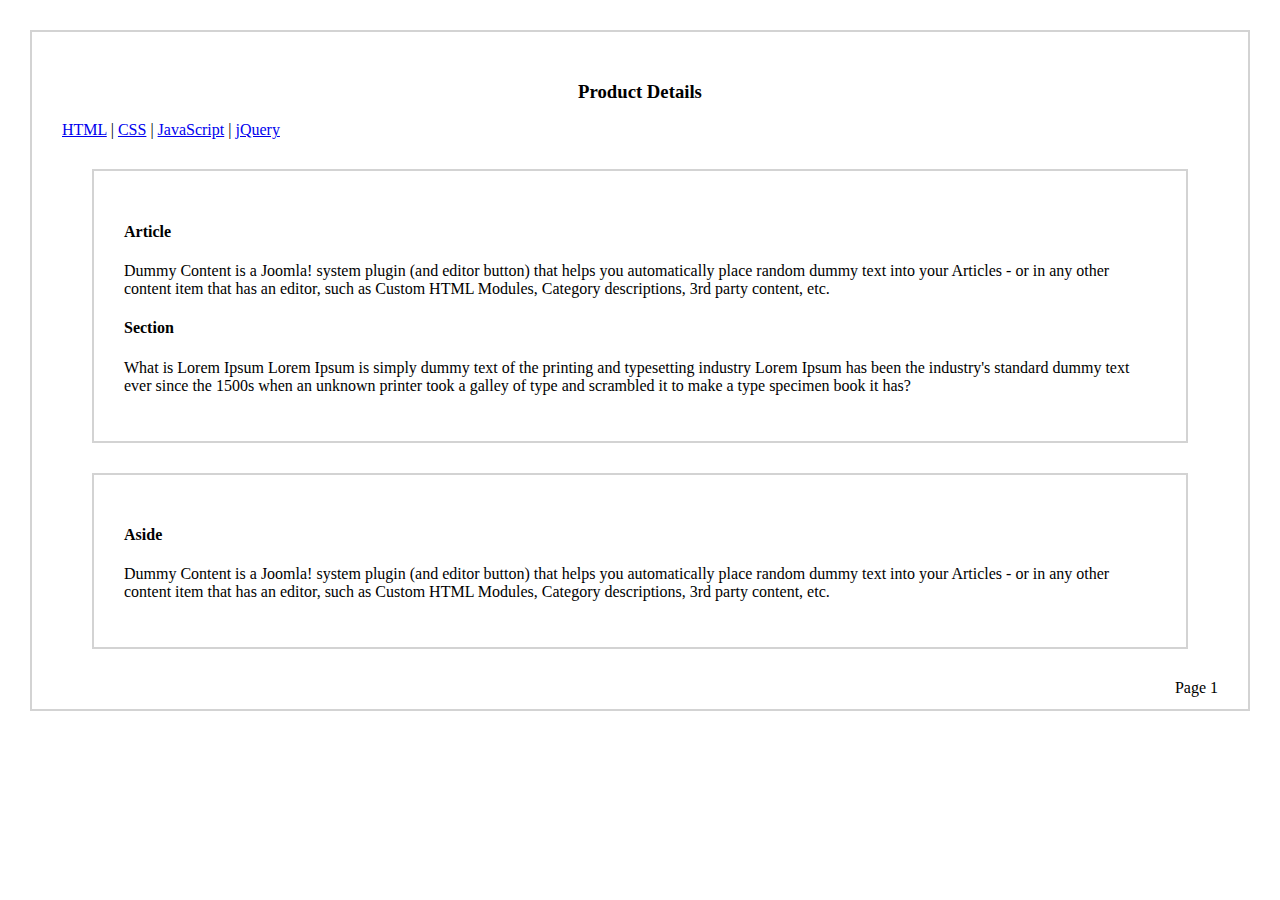
<file: index.html>
<!-- Version of html 5  -->
<!DOCTYPE html>  
<html lang="en">
<head>
    <meta charset="UTF-8">  
    <meta http-equiv="X-UA-Compatible" content="IE=edge">
    <meta name="viewport" content="width=device-width, initial-scale=1.0">
    <title>Structure tag</title>
    <link rel="stylesheet" href="style.css">
</head>
<body>
    <header><h3>Product Details</h3></header>
    <nav>
        <a href="#">HTML</a> |
        <a href="#">CSS</a> |
        <a href='#'>JavaScript</a> |
        <a href='#'>jQuery</a>
      </nav>
    <article>
        <h4>Article</h4>
        <p>Dummy Content is a Joomla! system plugin (and editor button) that helps you automatically place random dummy text into your Articles - or in any other content item that has an editor, such as Custom HTML Modules, Category descriptions, 3rd party content, etc.
        </p>
    <section>
        <h4>Section</h4>
        <p>What is Lorem Ipsum Lorem Ipsum is simply dummy text of the printing and typesetting industry Lorem Ipsum has been the industry's standard dummy text ever since the 1500s when an unknown printer took a galley of type and scrambled it to make a type specimen book it has?
        </p>
   </section>
    </article>
    <aside>
        <h4>Aside</h4>
        <p> Dummy Content is a Joomla! system plugin (and editor button) that helps you automatically place random dummy text into your Articles - or in any other content item that has an editor, such as Custom HTML Modules, Category descriptions, 3rd party content, etc.
        </p>
    </aside>
    

    <footer>
        <label>Page 1</label>
    </footer>

</body> 
</html>
</file>
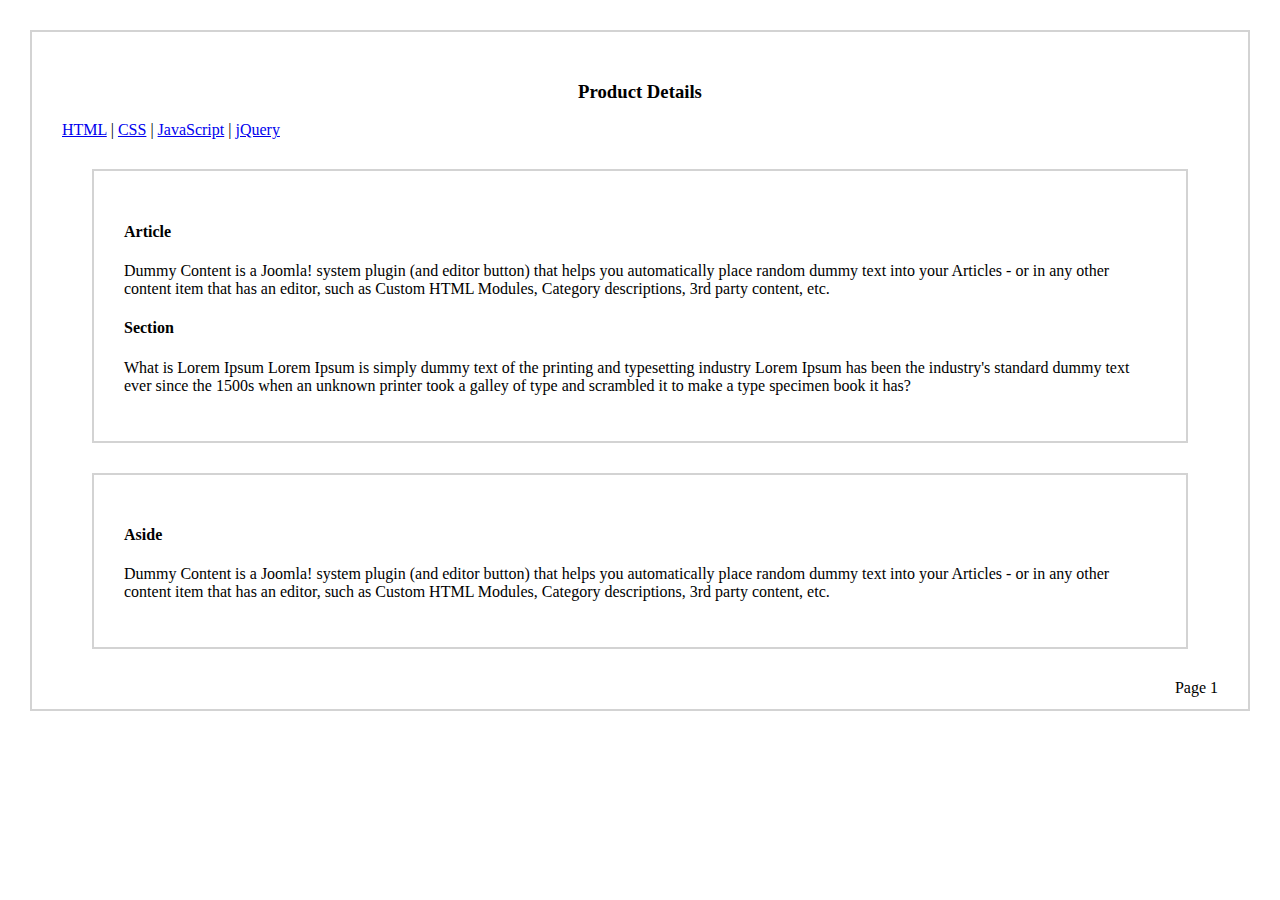
<file: Introduction.html>
<!-- Version of html 5  -->
<!DOCTYPE html>  
<html lang="en">
<head>
    <meta charset="UTF-8">  
    <meta http-equiv="X-UA-Compatible" content="IE=edge">
    <meta name="viewport" content="width=device-width, initial-scale=1.0">
    <title>Structure tag</title>
    <link rel="stylesheet" href="Introduction.css">
</head>
<body>
    <header><h3>Product Details</h3></header>
    <nav>
        <a href="#">HTML</a> |
        <a href="#">CSS</a> |
        <a href='#'>JavaScript</a> |
        <a href='#'>jQuery</a>
      </nav>
    <article>
        <h4>Article</h4>
        <p>Dummy Content is a Joomla! system plugin (and editor button) that helps you automatically place random dummy text into your Articles - or in any other content item that has an editor, such as Custom HTML Modules, Category descriptions, 3rd party content, etc.
        </p>
    <section>
        <h4>Section</h4>
        <p>What is Lorem Ipsum Lorem Ipsum is simply dummy text of the printing and typesetting industry Lorem Ipsum has been the industry's standard dummy text ever since the 1500s when an unknown printer took a galley of type and scrambled it to make a type specimen book it has?
        </p>
   </section>
    </article>
    <aside>
        <h4>Aside</h4>
        <p> Dummy Content is a Joomla! system plugin (and editor button) that helps you automatically place random dummy text into your Articles - or in any other content item that has an editor, such as Custom HTML Modules, Category descriptions, 3rd party content, etc.
        </p>
    </aside>
    

    <footer>
        <label>Page 1</label>
    </footer>

</body> 
</html>
</file>
<file: style.css>
body, article,aside{
    border: 2px solid lightgray;
    padding: 30px;
    margin: 30px;
}
h3{
    text-align: center;
}
label{
    float: right;
}
</file>
<file: Introduction.css>
body, article,aside{
    border: 2px solid lightgray;
    padding: 30px;
    margin: 30px;
}
h3{
    text-align: center;
}
label{
    float: right;
}
</file>
